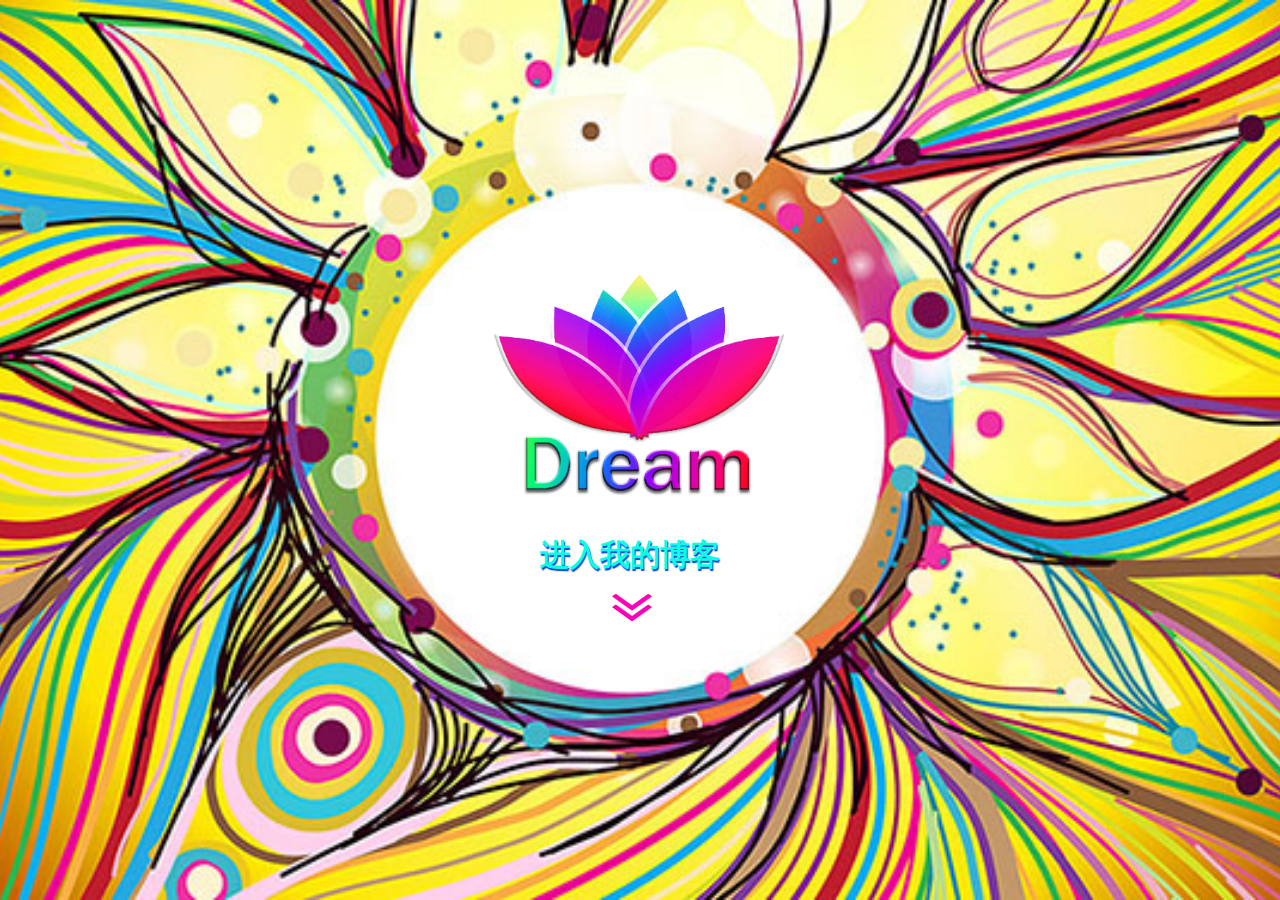
<file: index.html>
<!DOCTYPE html>
<html>
<head>
    <meta charset="UTF-8" />
    <title>微笑</title>
    <meta name="viewport" content="width=device-width, user-scalable=no, initial-scale=1.0, maximum-scale=1.0, minimum-scale=1.0" />
    <link rel="icon" href="images/logo.gif">

    <link rel="stylesheet" type="text/css" href="css/base.css">
    <link rel="stylesheet" type="text/css" href="css/one_index.css">

    <script type="text/javascript" src="js/jquery-1.9.1.js"></script>
    <script type="text/javascript" src="js/one_js.js"></script>



</head>
<body>
    <div class="webstart w">
        <div class="one_center">
             <img src="images/start.gif" alt="">
             <div class="down_one"></div>
             <div class="clicks"><p>进入我的博客</p></div>
        </div>
    </div>



</body>
</html>
</file>
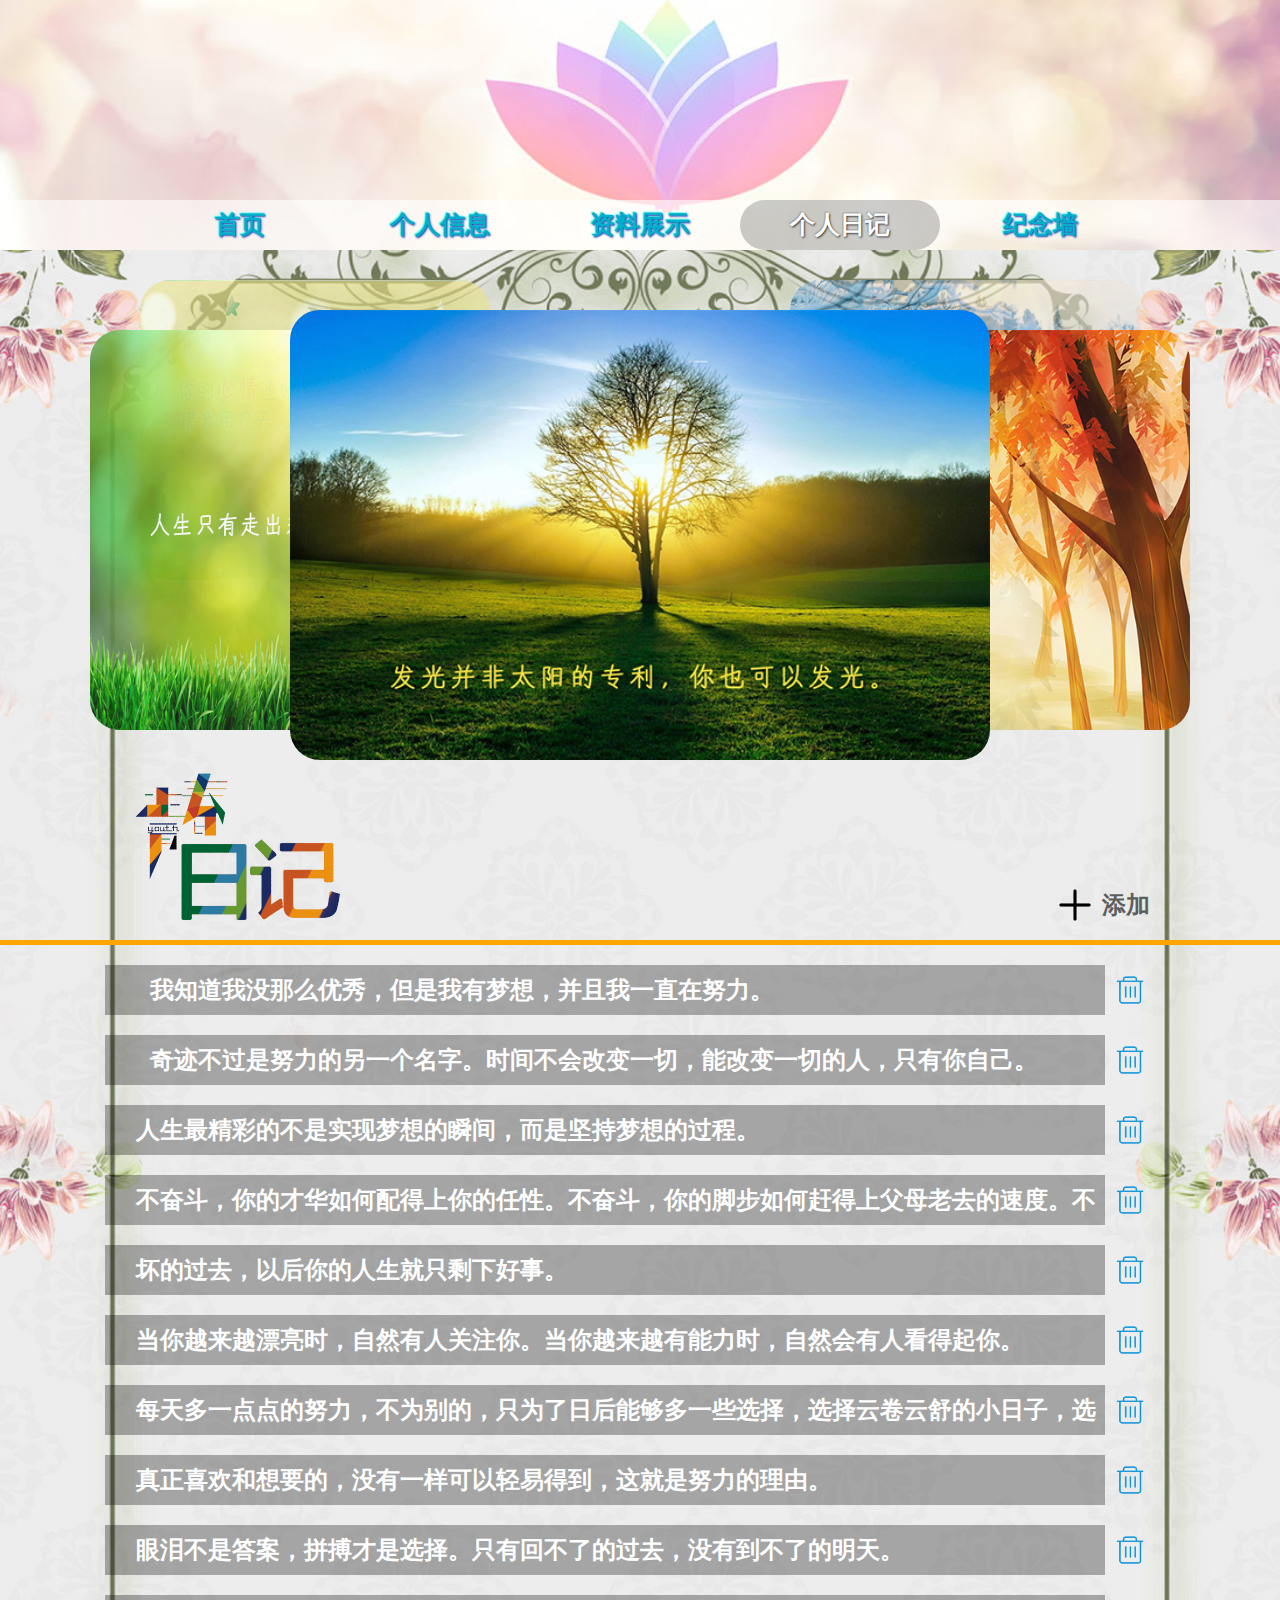
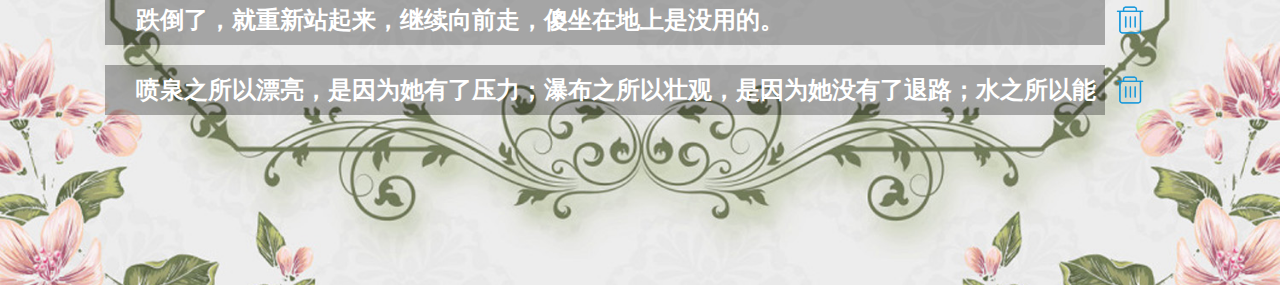
<file: five_index.html>
<html>
<head>
    <meta charset="UTF-8" />
    <title>微笑</title>

    <meta http-equiv="X-UA-Compatible" content="IE=edge">
         <meta name="apple-mobile-web-app-capable" content="yes" />
    <meta name="apple-mobile-web-app-status-bar-style" content="black-translucent" />
    <meta name="format-detection" content="telephone=yes"/>
    <meta name="msapplication-tap-highlight" content="no" />
   <meta name="vie-wport" content="width=device-width, user-scalable=yes, initial-scale=1.0, maximum-scale=1.0, minimum-scale=1.0" />

    <link rel="icon" href="images/logo.gif">
    <link rel="stylesheet" type="text/css" href="css/base.css">
    <link rel="stylesheet" type="text/css" href="css/five_index.css">


    <script type="text/javascript" src="js/jquery-1.9.1.js"></script>
    <script type="text/javascript" src="js/five_js.js"></script>
    <script type="text/javascript" src="js/five2_js.js"></script>


     <!-- nav部分 -->
    <link rel="stylesheet" type="text/css" href="css/two_index.css">
   <script type="text/javascript" src="js/two_js.js"></script>
    <!-- <script type="text/javascript" src="js/two2_js.js"></script> -->
    <script type="text/javascript" src="js/link3.js"></script>



</head>
<body>
<!-- nav部分 -->
<header id="header" class="">
     <div class="two_index">
            <div class="top_banner" >
                 <div class="banner" >
                 <nav >
                     <ul>
                         <li ><a href="two_index.html">首页</a></li>
                         <li ><a href="three_index.html">个人信息</a></li>
                         <li ><a href="four_index.html">资料展示</a></li>
                         <li ><a href="five_index.html">个人日记</a></li>
                         <li ><a href="fix_index.html">纪念墙</a></li>
                    </ul>
                 </nav>
             <div class="jump"></div>
            </div>
            </div>
        </div>
</header>


  <header id="headers" class="">
        <div class="Trojan">
           <div class="Trojan_one"><img src="images/seasons/mood.jpg" alt=""></div>
           <div class="Trojan_one"><img src="images/seasons/spring.jpg" alt=""></div>
           <div class="Trojan_one"><img src="images/seasons/summer.jpg" alt=""></div>
           <div class="Trojan_one"><img src="images/seasons/autumn.jpg" alt=""></div>
           <div class="Trojan_one"><img src="images/seasons/winter.jpg" alt=""></div>

             <div class="Trojan_left"></div>
              <div class="Trojan_right"></div>

        </div>


  </header><!-- /header -->
  <footer>
         <div class="confirm">添加</div>
         <h3></h3>


        <article>
            <div class="diary w">
              <textarea name="">   我知道我没那么优秀，但是我有梦想，并且我一直在努力。</textarea>
              <div class="cancel"></div>
            </div>

            <div class="diary w">
              <textarea name="">   奇迹不过是努力的另一个名字。时间不会改变一切，能改变一切的人，只有你自己。
              </textarea>
              <div class="cancel"></div>
            </div>

            <div class="diary w">
              <textarea name="">  人生最精彩的不是实现梦想的瞬间，而是坚持梦想的过程。</textarea>
              <div class="cancel"></div>
            </div>

             <div class="diary w">
              <textarea name="">  不奋斗，你的才华如何配得上你的任性。不奋斗，你的脚步如何赶得上父母老去的速度。不奋斗，世界这么大你靠什么去看看。</textarea>
              <div class="cancel"></div>
            </div>

             <div class="diary w">
              <textarea name="">  坏的过去，以后你的人生就只剩下好事。</textarea>
              <div class="cancel"></div>
            </div>

             <div class="diary w">
              <textarea name="">  当你越来越漂亮时，自然有人关注你。当你越来越有能力时，自然会有人看得起你。</textarea>
              <div class="cancel"></div>
            </div>

             <div class="diary w">
              <textarea name="">  每天多一点点的努力，不为别的，只为了日后能够多一些选择，选择云卷云舒的小日子，选择自己说了算的生活，选择自己喜欢的人。</textarea>
              <div class="cancel"></div>
            </div>

             <div class="diary w">
              <textarea name="">  真正喜欢和想要的，没有一样可以轻易得到，这就是努力的理由。</textarea>
              <div class="cancel"></div>
            </div>

             <div class="diary w">
              <textarea name="">  眼泪不是答案，拼搏才是选择。只有回不了的过去，没有到不了的明天。</textarea>
              <div class="cancel"></div>
            </div>

             <div class="diary w">
              <textarea name="">  跌倒了，就重新站起来，继续向前走，傻坐在地上是没用的。</textarea>
              <div class="cancel"></div>
            </div>

             <div class="diary w">
              <textarea name="">  喷泉之所以漂亮，是因为她有了压力；瀑布之所以壮观，是因为她没有了退路；水之所以能穿石，是因为永远在坚持。人生亦是如此，献给每一位正在努力奔跑奋斗的人。</textarea>
              <div class="cancel"></div>
            </div>

            <div class="kuai"></div>
        </article>
  </footer>

</body>
</html>
</file>
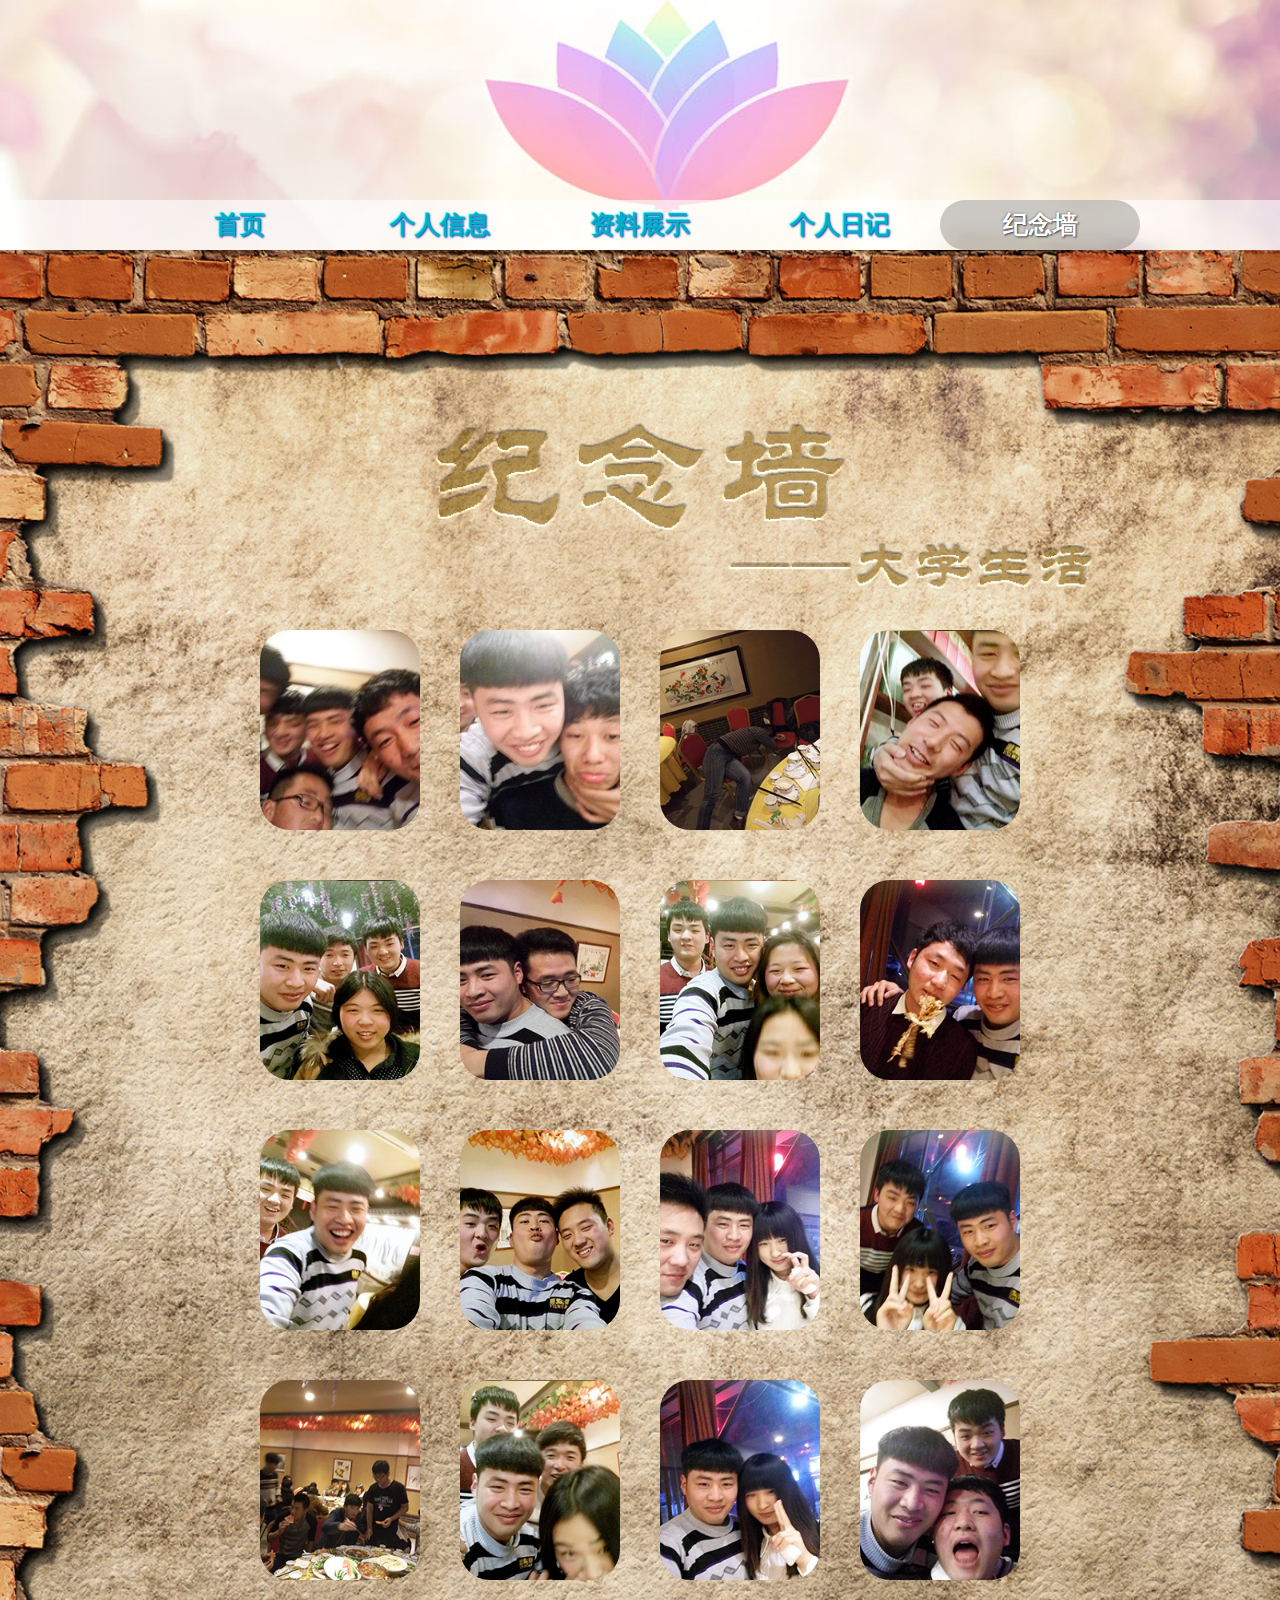
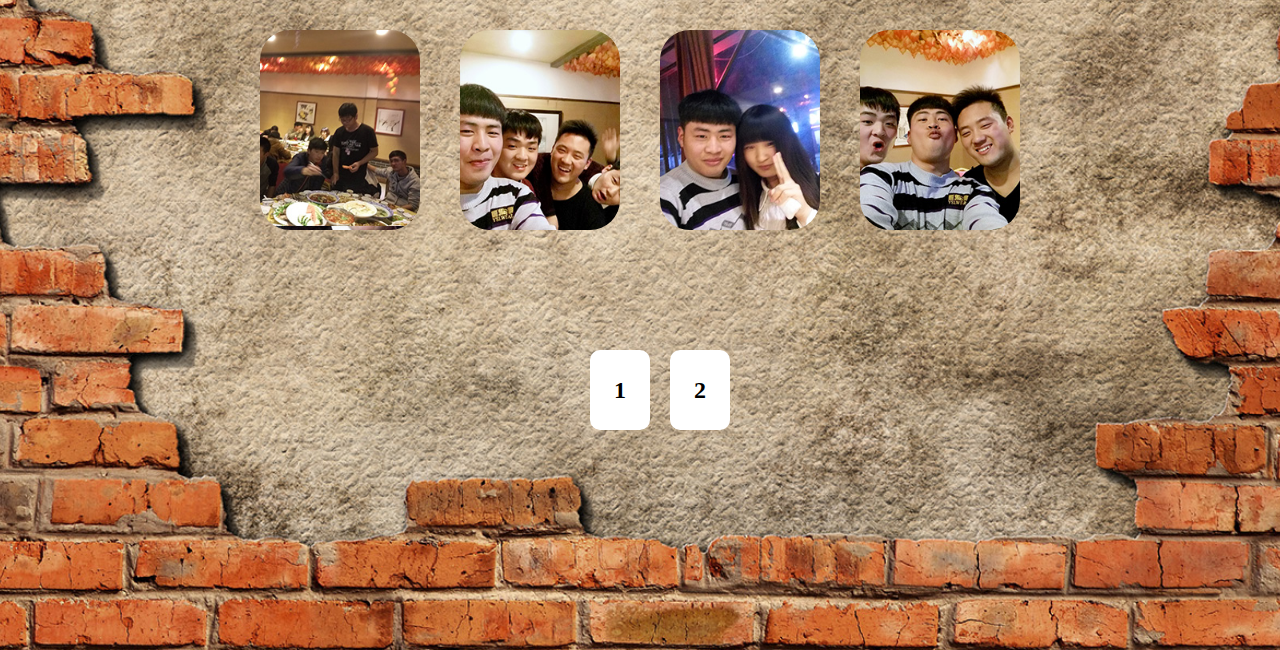
<file: fix_index.html>
<html>
<head>
    <meta charset="UTF-8" />
    <title>微笑</title>

    <meta http-equiv="X-UA-Compatible" content="IE=edge">
         <meta name="apple-mobile-web-app-capable" content="yes" />
    <meta name="apple-mobile-web-app-status-bar-style" content="black-translucent" />
    <meta name="format-detection" content="telephone=yes"/>
    <meta name="msapplication-tap-highlight" content="no" />
   <meta name="vie-wport" content="width=device-width, user-scalable=yes, initial-scale=1.0, maximum-scale=1.0, minimum-scale=1.0" />

    <link rel="icon" href="images/logo.gif">

    <link rel="stylesheet" type="text/css" href="css/base.css">
    <link rel="stylesheet" type="text/css" href="css/fix_index(1).css">


    <script type="text/javascript" src="js/jquery-1.9.1.js"></script>
    <script type="text/javascript" src="js/fix_js.js"></script>


       <!-- nav部分 -->
    <link rel="stylesheet" type="text/css" href="css/two_index.css">
   <script type="text/javascript" src="js/two_js.js"></script>
    <!-- <script type="text/javascript" src="js/two2_js.js"></script> -->
    <script type="text/javascript" src="js/link4.js"></script>



</head>
<body>
<!-- 头部导航栏内容部分 -->
<header id="header" class="">
     <div class="two_index">
            <div class="top_banner" >
                 <div class="banner" >
                 <nav >
                     <ul>
                         <li ><a href="two_index.html">首页</a></li>
                         <li ><a href="three_index.html">个人信息</a></li>
                         <li ><a href="four_index.html">资料展示</a></li>
                         <li ><a href="five_index.html">个人日记</a></li>
                         <li ><a href="fix_index.html">纪念墙</a></li>
                    </ul>
                 </nav>
             <div class="jump"></div>
            </div>
            </div>
        </div>
</header>

<footer>

    <article class="ones">
         <div >
           <img src="images/college/1.jpg" alt="">
           <img src="images/college/2.jpg" alt="">
           <img src="images/college/3.jpg" alt="">
           <img src="images/college/4.jpg" alt="">
         </div>
         <div >
           <img src="images/college/5.jpg" alt="">
           <img src="images/college/6.jpg" alt="">
           <img src="images/college/7.jpg" alt="">
           <img src="images/college/8.jpg" alt="">
         </div>
         <div >
           <img src="images/college/9.jpg" alt="">
           <img src="images/college/10.jpg" alt="">
           <img src="images/college/11.jpg" alt="">
           <img src="images/college/12.jpg" alt="">
         </div>
         <div >
           <img src="images/college/13.jpg" alt="">
           <img src="images/college/14.jpg" alt="">
           <img src="images/college/15.jpg" alt="">
           <img src="images/college/16.jpg" alt="">
         </div>
         <div >
           <img src="images/college/17.jpg" alt="">
           <img src="images/college/18.jpg" alt="">
           <img src="images/college/19.jpg" alt="">
           <img src="images/college/20.jpg" alt="">
         </div>
    </article>

     <article class="twos">
         <div >
           <img src="images/college/21.jpg" alt="">
           <img src="images/college/22.jpg" alt="">
           <img src="images/college/23.jpg" alt="">
           <img src="images/college/24.jpg" alt="">
         </div>
          <div >
           <img src="images/college/25.jpg" alt="">
           <img src="images/college/26.jpg" alt="">
           <img src="images/college/27.jpg" alt="">
           <img src="images/college/28.jpg" alt="">
         </div>
          <div >
           <img src="images/college/29.jpg" alt="">
           <img src="images/college/31.jpg" alt="">
           <img src="images/college/32.jpg" alt="">
           <img src="images/college/33.jpg" alt="">
         </div>
          <div >
           <img src="images/college/34.jpg" alt="">
           <img src="images/college/35.jpg" alt="">
            <img src="images/college/15.jpg" alt="">
           <img src="images/college/16.jpg" alt="">
         </div>
    </article>

    <ul>
        <li>1</li>
        <li>2</li>
    </ul>
</footer>

</body>
</html>
</file>
<file: css/base.css>
/*
* @Author: Marte
* @Date:   2018-02-06 11:02:42
* @Last Modified by:   Marte
* @Last Modified time: 2018-02-21 11:26:19
*/
html, body, ul, li, ol, dl, dd, dt,h1, h2, h3, h4, h5, h6, form, fieldset, legend, img,div {
    margin:0;
    padding:0;
    font: 12px/150% "microsoft yahei" ;
}
html{
    padding-bottom:0 ;
    margin-bottom: 0;
}
textarea{
    resize:none;

}
ul{
    list-style: none;
    margin: 0;
    padding: 0;

}
input,img{
border:none;
outline-style:none;
}
table{
    border-collapse:collapse;
}
.w{
    width: 1210px;
    margin: 0 auto;
}
.fl{
    float: left;
}
.fr{
    float: right;

}
.clearfix::after,.clearfix::before{
    content:"";
    visibility: hidden;
    height: 0;
    line-height: 0;
    display: block;
    clear:both;
}
.clearfix{
    *zoom: 1;
}
</file>
<file: css/one_index.css>
html,
body,
.index_one,
.webstart {
  width: 100%;
  height: 100%;
}
.webstart {
  position: relative;
  background: url('../images/start.jpg') no-repeat center;
  /* background-size:1400px auto; */
  background-size:cover;
  /*  transition: ; */
}
.webstart .one_center {
  cursor: pointer;
}
.webstart img {
  width: 300px;
  height: 300px;
  margin-top: -200px;
  margin-left: -150px;
}
.webstart img,
.webstart div {
  position: absolute;
  left: 50%;
  top: 50%;
}
.webstart .down_one {
  margin-left: -78px;
  margin-top: 108px;
  width: 140px;
  height: 100px;
  background: url('../images/down (2).png') no-repeat center;
  background-size: 50% 50%;
}
.webstart .clicks p {
  margin-left: -160px;
  margin-top: 70px;
  width: 300px;
  height: 80px;
  border-radius: 50px;
  text-align: center;
  line-height: 70px;
  font-size: 30px;
  font-weight: 800;
  color: #09FFE4;
  text-shadow: 1px 2px 1px #0340DC;
}
@keyframes rot_one {
  0% {
    transform: rotate(0deg);
    opacity: 1;
    /* transform:scale(1,1); */
    /* transform: scale(1.1, 1.1); */
  }
  100% {
    transform: rotate(1800deg);
    opacity: 0;
    /* transform:scale(0,0); */
  }
}
@keyframes rot_two {
  0% {
    transform: rotate(0deg);
    opacity: 1;
    /* transform:scale(1,1); */
    transform: scale(1, 1);
  }
  100% {
    transform: rotate(0deg);
    opacity: 0;
    transform: scale(2, 2);
    display: none;
    /* transform:scale(0,0); */
  }
}
.rotate_one {
  animation: rot_one 6s ease-in;
  /*  color:red; */
}
.rotate_two {
  animation: rot_two 6s ease-in forwards;
  /*  color:red; */
}
</file>
<file: css/five_index.css>
body,
html {
  width: 100%;
  background: url("../images/background.jpg") no-repeat center;
  background-size: 100% 100%;
}
#headers {
  width: 100%;
  height: 500px;
}
#headers .Trojan {
  position: relative;
  top: 30px;
  width: 1100px;
  height: 500px;
  margin: 0 auto;
}
#headers .Trojan .Trojan_one img {
  position: absolute;
  left: 20%;
  opacity: 0;
  border-radius: 30px;
  transition: all 1s;
}
#headers .Trojan .Trojan_left,
#headers .Trojan .Trojan_right {
  cursor: pointer;
  opacity: 0;
  position: absolute;
  left: 0;
  top: 200px;
  z-index: 100;
  width: 100px;
  height: 100px;
  background: url('../images/seasons/prev.png') no-repeat center;
  background-size: cover;
  transition: all 1s;
}
#headers .Trojan .Trojan_right {
  left: 1000px;
  background: url('../images/seasons/next.png') no-repeat center;
  background-size: cover;
}
footer {
  width: 100%;
  position: relative;
}
footer .confirm {
  transition: all 0.5s;
  position: absolute;
  right: 130px;
  top: 110px;
  font-size: 24px;
  font-weight: 600;
  text-align: right;
  line-height: 50px;
  color: #5D5D5D;
  cursor: pointer;
  width: 100px;
  height: 50px;
  background: url('../images/seasons/add.png') no-repeat left;
  background-size: contain;
}
footer .confirm:hover {
  color: #EA3434;
  background: url('../images/seasons/add2.png') no-repeat left;
  background-size: contain;
}
footer h3 {
  width: 1210px;
  margin: 20px auto 20px;
  height: 150px;
  background: url('../images/seasons/qingchunriji.gif') no-repeat 100px;
  background-size: contain;
}
footer article {
  border-top: 5px solid orange;
}
footer article .kuai {
  width: 1000px;
  height: 150px;
}
footer article .diary {
  position: relative;
  margin: 20px auto;
}
footer article .diary textarea {
  margin-left: 70px;
  overflow: hidden;
  width: 1000px;
  height: 50px;
  line-height: 50px;
  border: 0;
  color: #fff;
  font-size: 24px;
  transition: all 1s;
  font-weight: 900;
  background-color: rgba(0, 0, 0, 0.3);
}
footer article .diary textarea:focus {
  height: 150px;
  outline-color: orange;
  color: orangered;
  /* border: 2px solid #DF3550; */
  background-color: #fff;
}
footer article .diary .cancel {
  position: absolute;
  right: 100px;
  top: 10px;
  width: 30px;
  height: 30px;
  transition: all 0.5s;
  background: url('../images/one/垃圾箱.png') no-repeat center;
  background-size: contain;
}
footer article .diary .cancel:hover {
  background: url('../images/one/垃圾箱 (2).png') no-repeat center;
  background-size: contain;
}
</file>
<file: css/two_index.css>
body,
html,
.top_banner {
  padding: 0;
  margin: 0;
}
body,
html {
  background: url("../images/background.jpg") no-repeat center;
  background-size: 100% 100%;
}
.top_banner {
  width: 100%;
  height: 250px;
  /* overflow: hidden; */
  background: url("../images/top_banner.jpg") no-repeat center;
  background-size: 125%;
  position: relative;
}
.banner {
  position: absolute;
  bottom: 0px;
  width: 100%;
  height: 50px;
  /* padding: 0 95px; */
  background-color: rgba(255, 255, 255, 0.6);
}
.banner .jump {
  overflow: hidden;
  position: relative;
  top: -300px;
  left: 50%;
  margin-left: -42%;
  width: 100%;
  height: 200px;
  float: left;
  line-height: 300px;
  font-weight: 800;
  opacity: 0.7;
  text-shadow: 1px 1px 1px #d1114f, -1px -1px 1px #ff7aba;
  color: #fe6673;
}
.banner .jump p {
  font-size: 34px;
  float: left;
  margin: 0;
  padding: 0 5px;
}
.banner .jump p:nth-of-type(-n+8) {
  color: #08D736;
  text-shadow: 3px 3px 2px #1d7d38, -2px -2px 2px #5efa77;
}
.banner .jump p:nth-of-type(1) {
  padding-left: 50px;
}
.banner .jump p:nth-of-type(8) {
  transform-origin: center;
  margin-right: 28%;
}
.banner ul {
  position: relative;
  left: 50%;
  bottom: 0;
  width: 1000px;
  height: 50px;
  padding: 0;
  margin: 0 0 0 -500px;
  list-style: none;
  text-align: center;
}
.banner ul li {
  line-height: 50px;
  float: left;
  box-sizing: border-box;
  height: 50px;
  font-weight: 600;
  font-size: 25px;
  text-shadow: 1px 1px 2px #1f3caf, -1px -1px 1px #67fffa;
}
.banner ul a {
  color: #00AFC9;
  display: block;
  text-decoration: none;
  transition: all 1s;
}
.banner ul li:nth-child(1) {
  width: 200px;
}
.banner ul li:nth-child(2) {
  width: 200px;
}
.banner ul li:nth-child(3) {
  width: 200px;
}
.banner ul li:nth-child(4) {
  width: 200px;
}
.banner ul li:nth-child(5) {
  width: 200px;
}
.banner ul li:hover a {
  color: #FF329E;
  /* background-color:rgba(0,0,0,0.2);
       border-radius: 40px; */
  text-shadow: 1px 1px 2px #d13d8b, -1px -1px 1px #fe73d2;
}
/* js添加效果 */
.xuanli {
  animation: creep 1s linear;
}
@keyframes creep {
  0% {
    transform: translate(-100px, -100px) rotate(-180deg);
    opacity: 0;
  }
  100% {
    transform: translate(0, 0) rotate(0deg);
    opacity: 0.6;
  }
}
iframe {
  width: 100%;
  height: 2500px;
  background: url('../images/background.jpg') no-repeat center;
  background-size: 100% 100%;
}
</file>
<file: css/fix_index(1).css>
footer {
  background: url('../images/college/background.jpg') no-repeat top;
  background-size: cover;
  position: relative;
  height: 2000px;
  overflow: hidden;
}
footer article {
  transition: all 1s;
  position: absolute;
  top: 380px;
  width: 100%;
}
footer article div {
  width: 800px;
  height: 200px;
  margin: 0 auto;
  margin-bottom: 50px;
  /* margin-top: 200px; */
  display: flex;
  justify-content: space-around;
}
footer article div img {
  border-radius: 30px;
  float: left;
  width: 160px;
  height: 200px;
  transition: all 0.5s;
}
footer article div img:hover {
  width: 190px;
  height: 230px;
}
footer .twos {
  display: none;
}
footer ul {
  position: absolute;
  left: 50%;
  z-index: 10;
  top: 1700px;
  margin-left: -70px;
}
footer ul li {
  border-radius: 10px;
  transition: all 1s;
  cursor: pointer;
  text-align: center;
  line-height: 80px;
  float: left;
  margin-left: 20px;
  font-weight: 700;
  font-size: 24px;
  width: 60px;
  height: 80px;
  background-color: #fff;
}
footer ul li:hover {
  background-color: red;
  color: #fff;
}
</file>
